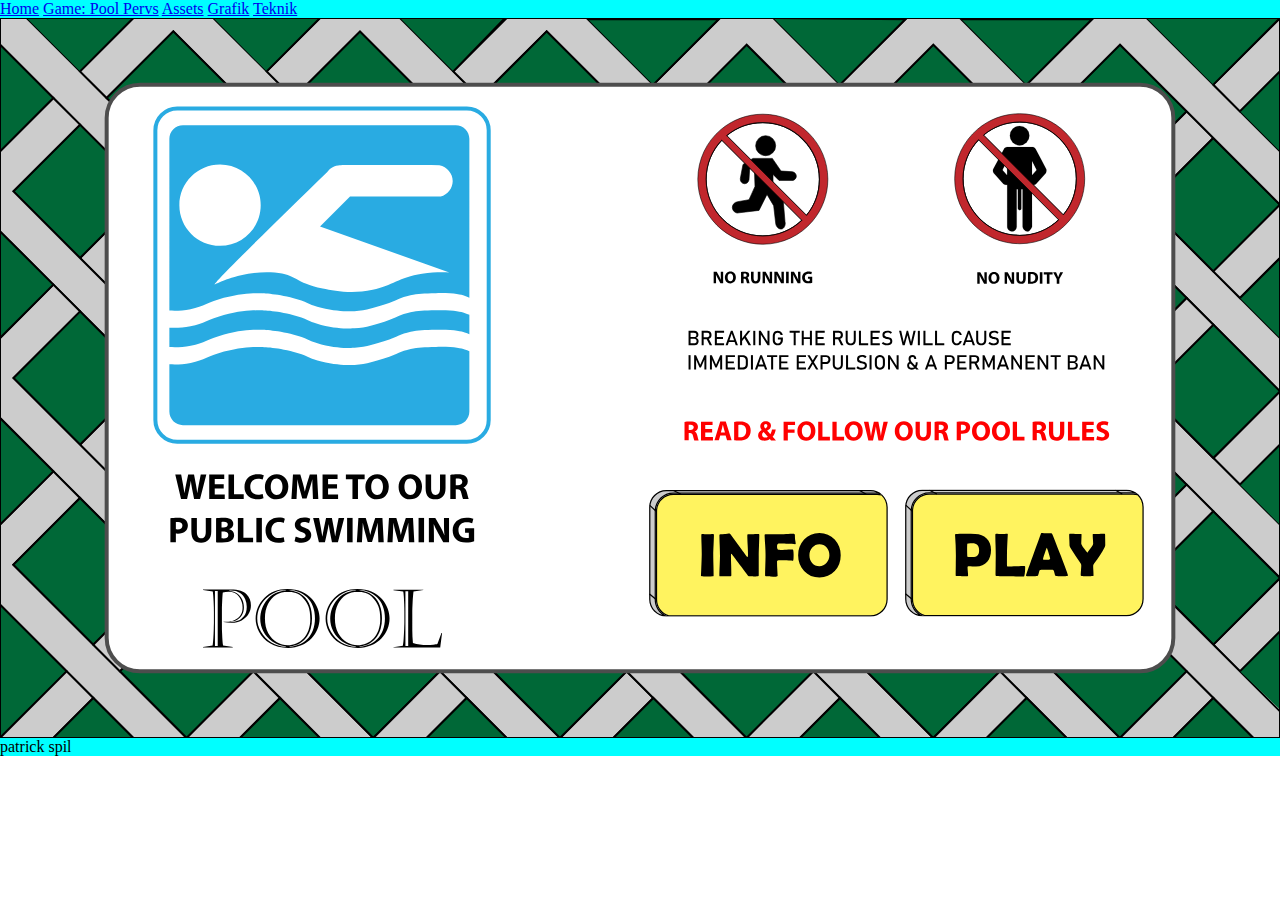
<file: index.html>
<!DOCTYPE html>
<html lang="en">
<head>
    <meta charset="UTF-8">
    <meta http-equiv="X-UA-Compatible" content="IE=edge">
    <meta name="viewport" content="width=device-width, initial-scale=1.0">
    <title>Pool Pervs</title>

    <link rel="stylesheet" href="css/pool_style.css">
    <link rel="icon" href="img/eggplant.svg">
    
</head>
<body>

    <header>
        <a href="index.html">Home</a>
        <a href="Game.html">Game: Pool Pervs</a>
        <a href="assets.html">Assets</a>
        <a href="grafik.html">Grafik</a>
        <a href="teknik.html">Teknik</a>
    </header>

    <main>
        <div id="screen">
            <div id="game">

                <div id="game_background"></div>

                <div id="game_elements">

                    <div id="middle_ground2">

                        <div id="swimming_guy_retainer">
                            <div id="swimming_guy_container">
                                <div id="swimming_guy_sprite"></div>
                            </div>
                        </div>
                        
                        <div id="wave1"></div>
                        <div id="wave2"></div>
                        <div id="wave3"></div>
                        <div id="wave4"></div>
                        <div id="wave5"></div>
                    </div>

                    <div id="foreground">
                        <div id="running_guy_containerL" >
                            <div id="running_guy_spriteL"></div>
                        </div>
    
                        <div id="running_guy_containerR" >
                            <div id="running_guy_spriteR"></div>
                        </div>
                    </div>

                    <div id="game_ui">
                        <div id="board">
                            <div id="point_display"></div>
                            <span id="points"></span>
                            <div id="life_display"></div>
                            <span id="lives"></span>
                        </div>
                        <!-- <div id="time_board"></div> -->
                    </div>

                </div>

                <div id="winner_screen" >
                    <div id="replay_button-1" class="button"></div>
                </div>

                <div id="loser_screen" >
                    <div id="replay_button-2" class="button"></div>
                    <div id="info_button-2" class="button"></div>
                </div>

                <div id="start_screen" >
                    <div id="play_button" class="button"></div>
                    <div id="info_button-1" class="button"></div>
                </div>

                <div id="info_screen"></div>
                <div id="loser_info"></div>

            </div>
        </div>
    </main>

    <footer>
        <script src="js/pool_script.js"></script>
        patrick spil
    </footer>

    
</body>
</html>
</file>
<file: css/pool_style.css>
/* ------------------- stationary ------------------- */
body{
    margin: 0px;
    padding: 0px;
}

main, header, footer{

    max-width: 1200;
    margin: 0 auto;
    /* max-width: 1920; */
}

header{
    background-color: aqua;
}

footer{
    background-color: aqua;
}

#screen{
    position: relative;
    width: 100%;
    aspect-ratio: 16/9;
    background-color: red;
    overflow: hidden;
}

/* ------------------- game ------------------- */
#game{
    position: absolute;
    top: 0%;
    left: 0%;
    width: 100%;
    height: 100%;
    background-color: blueviolet;
    overflow: hidden;
}

#game_background{
    position: absolute;
    top: 0%;
    left: 0%;
    width: 100%;
    height: 100%;
    background-color: bisque;
    background-image: url(../img/background.svg);
    background-size: 100% 100%; /*man kan også bruge Cover, i stedet for at skulle definere højde bredde*/
}

#middle_ground1{
    position: absolute;
    top: 0%;
    left: 0%;
    width: 100%;
    height: 100%;
}

#middle_ground2{
    position: absolute;
    top: 0%;
    left: 0%;
    width: 100%;
    height: 100%;
}

#game_elements{
    position: absolute;
    top: 0%;
    left: 0%;
    width: 100%;
    height: 100%;
}


#start_screen{
    position: absolute;
    top: 0%;
    left: 0%;
    width: 100%;
    height: 100%;
    background-image: url(../img/start_screen.svg);
    background-size: cover;
}

#info_screen{
    position: absolute;
    top: 5%;
    left: 5%;
    width: 50%;
    height: 90%;
    background-image: url(../img/info_screen.svg);
    background-size: contain;
    background-repeat: no-repeat;

}

#loser_info{
    position: absolute;
    top: 5%;
    left: 50%;
    width: 50%;
    height: 90%;
    background-image: url(../img/info_screen.svg);
    background-size: contain;
    background-repeat: no-repeat;

} 

#loser_screen{
    position: absolute;
    top: 0%;
    left: 0%;
    width: 100%;
    height: 100%;
    background-image: url(../img/loser_screen.svg);
    background-size: cover;
}


#winner_screen{
    position: absolute;
    top: 0%;
    left: 0%;
    width: 100%;
    height: 100%;
    background-image: url(../img/winner_screen.svg);
    background-size: cover;
}
/*-------------------------- game UI --------------------------*/

#game_ui{
    position: absolute;
    top: 0%;
    left: 0%;
    width: 100%;
    height: 100%;
    pointer-events: none;
    
}

#board{
    position: absolute;
    width: 35%;
    aspect-ratio: 466.1/106.1;
    left: -4%;
    top: 88%;
    background-image: url(../img/board_life_sc.svg);
    background-size: cover;
    scale: 80%;
    font-size: 4cqw;
    /* font-size: 10cpw; */
}

#point_display{
    position: absolute;
    aspect-ratio: 240/360;
    width: 12%;
    left: 8%;
    top: 8%;
    background-image: url(../img/points.svg);
    background-size: cover;
}

#points{
    position: absolute;
    width: 100%;
    height: 100%;
    left: 30%;
    top: 20%;

}

#life_display{
    position: absolute;
    aspect-ratio: 310/260;
    width: 21%;
    left: 44%;
    top: 8%;
    background-image: url(../img/lives.svg);
    background-size: cover;
}

#lives{
    position: absolute;
    width: 100%;
    height: 100%;
    left: 75%;
    top: 20%;
    font-weight: 600;
}

/*-------------------------- game figures --------------------------*/
/*- running -*/

#running_guy_containerL{
    width: 10%;
    aspect-ratio: 6/11;
    position: absolute;
}

#running_guy_spriteL{
    width: 100%;
    height: 100%;
    background-image: url(../img/naked_guy-1.svg);
    background-size: cover;
}

#running_guy_containerR{
    width: 10%;
    aspect-ratio: 6/11;
    position: absolute;
}

#running_guy_spriteR{
    width: 100%;
    height: 100%;
    background-image: url(../img/naked_guy-1.svg);
    background-size: cover;
}

/*-swimming -*/

#swimming_guy_retainer{
    width: 10%;
    aspect-ratio: 400/460;
    position: absolute;
    overflow: hidden;
}

#swimming_guy_container{
    width: 100%;
    aspect-ratio: 400/460;
    position: absolute;
    left: 0%;
    top: 90%;
}

#swimming_guy_sprite{
    width: 100%;
    height: 100%;
    background-image: url(../img/naked_guy-2.svg);
    background-size: cover;
}

/*- waves -*/

#wave1{
    position: absolute;
    aspect-ratio: 250/70;
    background-image: url(../img/wave.svg);
    background-size: cover;
    /* background-repeat: no-repeat; */
    width: 30%;
    left: 6%;
    top: 68%;
    pointer-events: none;
    scale: 55%;
}

#wave2{
    position: absolute;
    aspect-ratio: 250/70;
    background-image: url(../img/wave.svg);
    background-size: cover;
    /* background-repeat: no-repeat; */
    width: 30%;
    left: 35%;
    top: 68%;
    pointer-events: none;
    scale: 55%;
}

#wave3{
    position: absolute;
    aspect-ratio: 250/70;
    background-image: url(../img/wave.svg);
    background-size: cover;
    /* background-repeat: no-repeat; */
    width: 30%;
    left: 64%;
    top: 68%;
    pointer-events: none;
    scale: 55%;
}

#wave4{
    position: absolute;
    aspect-ratio: 250/70;
    background-image: url(../img/wave.svg);
    background-size: cover;
    /* background-repeat: no-repeat; */
    width: 30%;
    left: 20%;
    top: 60%;
    pointer-events: none;
    scale: 55%;
}

#wave5{
    position: absolute;
    aspect-ratio: 250/70;
    background-image: url(../img/wave.svg);
    background-size: cover;
    /* background-repeat: no-repeat; */
    width: 30%;
    left: 49%;
    top: 60%;
    pointer-events: none;
    scale: 55%;
}

/*-------------------------- position --------------------------*/

/*- running -*/
.posL1{
    left: -10%;
    top: 24%;
    scale: 80%;
}

.posL2{
    left: -12%;
    top: 60%;
    scale: 120%;
}

.posR1{
    left: 100%;
    top: 24%;
    scale: 80%;
    transform: rotateY(3.142rad);
}

.posR2{
    left: 102%;
    top: 60%;
    scale: 120%;
    transform: rotateY(3.142rad);
}

/*- swimming -*/

.posS1{
    left: 16%;
    top: 60%;
    scale: 85%;
}

.posS2{
    left: 45%;
    top: 60%;
    scale: 85%;
}

.posS3{
    left: 74%;
    top: 60%;
    scale: 85%; 
}

.posS4{
    left: 30%;
    top: 52%;
    scale: 85%;
}

.posS5{
    left: 59%;
    top: 52%;
    scale: 85%;
}

/*-------------------------- animation --------------------------*/

.running_left{
    animation-name: running_left;
    animation-duration: 6s;
    animation-timing-function: linear;
    animation-iteration-count: infinite; 
}

@keyframes running_left{
    from{
        translate: 0% 0%;
    }

    to{
        translate: 1150% 0%;
    }
}

.running_right{
    animation-name: running_right;
    animation-duration: 6s;
    animation-timing-function: linear;
    animation-iteration-count: infinite;
}

@keyframes running_right{
    from{
        translate: 0% 0%;
    }

    to{
        translate: -1150% 0%;
    }
}

.diving{
    animation-name: diving_first;
    animation-duration: 4s;
    animation-timing-function: linear;
    animation-iteration-count: infinite;
}

@keyframes diving_first{
    0%{
        translate: 0% 0%;
    }

    50%{
        translate: 0% -90%;
    }

    100%{
        translate: 0% 0%;
    }
}


.death1{
    animation-name: death_click_1;
    animation-duration: 2.5s;
    animation-iteration-count: 1;
    animation-fill-mode: forwards;
}

@keyframes death_click_1{
    from{
        rotate: 0deg;
        scale: 1;
        opacity: 1;
    }

    to{
        translate: 0% -40%;
        rotate: 360deg;
        scale: 0;
        opacity: 0;

    }
}

.death2{
    animation-name: death_click_2;
    animation-duration: 2.5s;
    animation-iteration-count: 1;
    animation-fill-mode: forwards;
}

@keyframes death_click_2{
        from{
            rotate: 0deg;
            opacity: 1;
        }
    
        to{
            rotate: 15deg;
            opacity: 0;
        }
    }


/*-------------------------- general funktions --------------------------*/
/* Husk at fjerne hide fra start, game over og level complete */
.hide{
    display: none;
}

.freeze{
    animation-play-state: paused;
}

/*-------------------------- buttons --------------------------*/
.button{
    position: absolute;
    width: 20%;
    aspect-ratio: 400/210;
    cursor: pointer;
    background-size: cover;
    scale: 95%;
}

#play_button{
    top: 65%;
    left: 70%;
    background-image: url(../img/play_button.svg);
}

#replay_button-1{
    top: 75%;
    left: 40%;
    background-image: url(../img/replay_button.svg);
}

#replay_button-2{

    top: 36%;
    left: 55%;
    background-image: url(../img/replay_button.svg);
}

#info_button-1{
    top: 65%;
    left: 50%;
    background-image: url(../img/info_button.svg);
}

#info_button-2{
    top: 36%;
    left: 25%;
    background-image: url(../img/info_button.svg);
}
</file>
